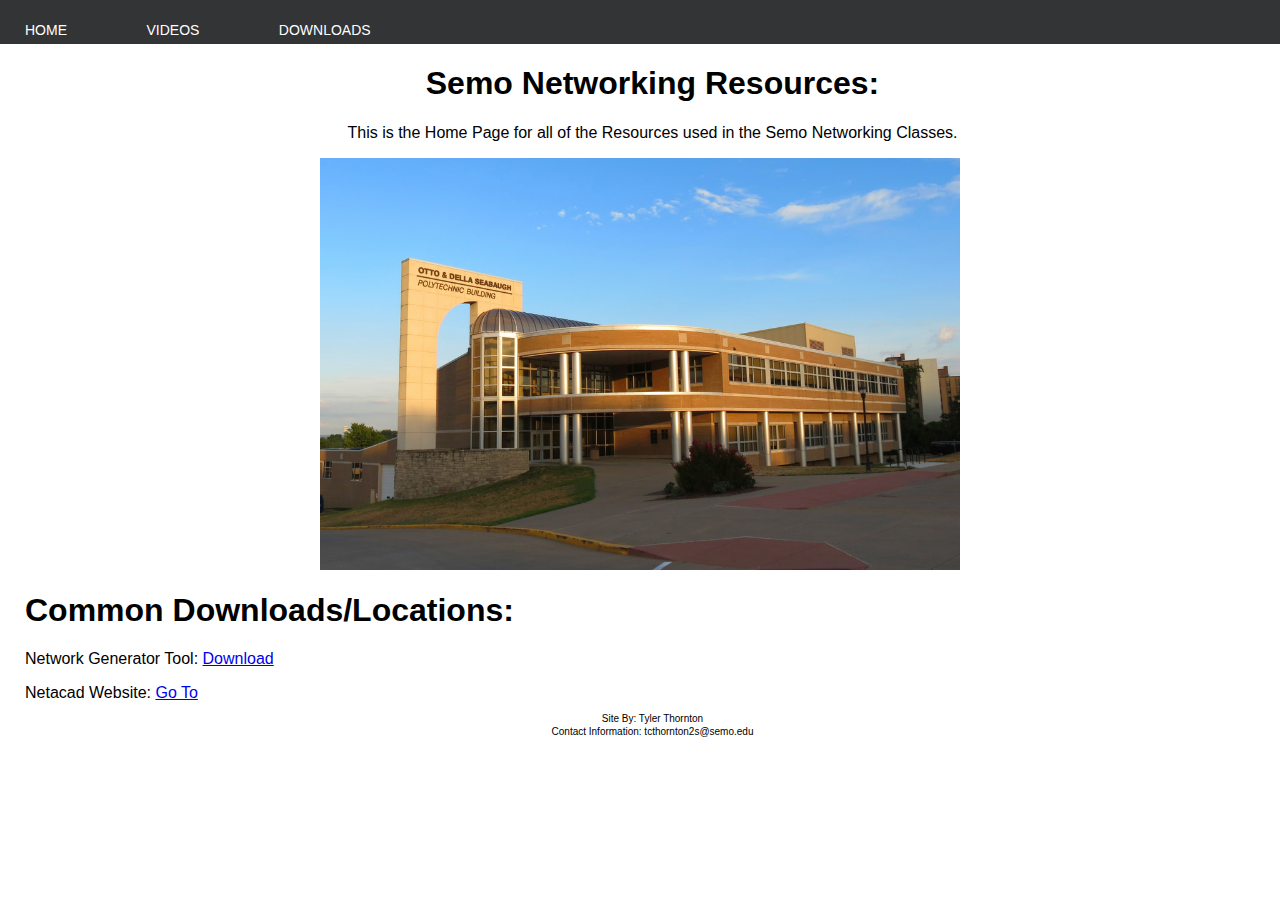
<file: index.html>
<!DOCTYPE html>
<html>
<head>
	<meta charset="utf=8">
	<title>Semo Networking Resources</title>
	<link rel="stylesheet" href="css/style.css">
</head>

<body>

<header>
    <div class="container">
      <nav>
        <ul>
          <li><a href="index.html">Home</a></li>
          <li><a href="videospage.html">Videos</a></li>
          <li><a href="downloadspage.html">Downloads</a></li>
        </ul>
      </nav>
    </div>
  </header>

<h1 class="title">Semo Networking Resources:</h1>

<p>
This is the Home Page for all of the Resources used in the Semo Networking Classes. 
</p>

<img src="img/building.jpg" alt="Polytech Building" class="center">

<h1 class="packettracer">Common Downloads/Locations:</h1>
	<p class="para">Network Generator Tool: <a href="assets/telecomgenerator/networkgeneratortool.exe" download target="_blank">Download</a></p>
	<p class="para">Netacad Website: <a href="https://www.netacad.com/">Go To</a></p>


<footer>
	<p>Site By: Tyler Thornton</p>
	<p>Contact Information: tcthornton2s@semo.edu</p>
</footer>

</body>
</html>
</file>
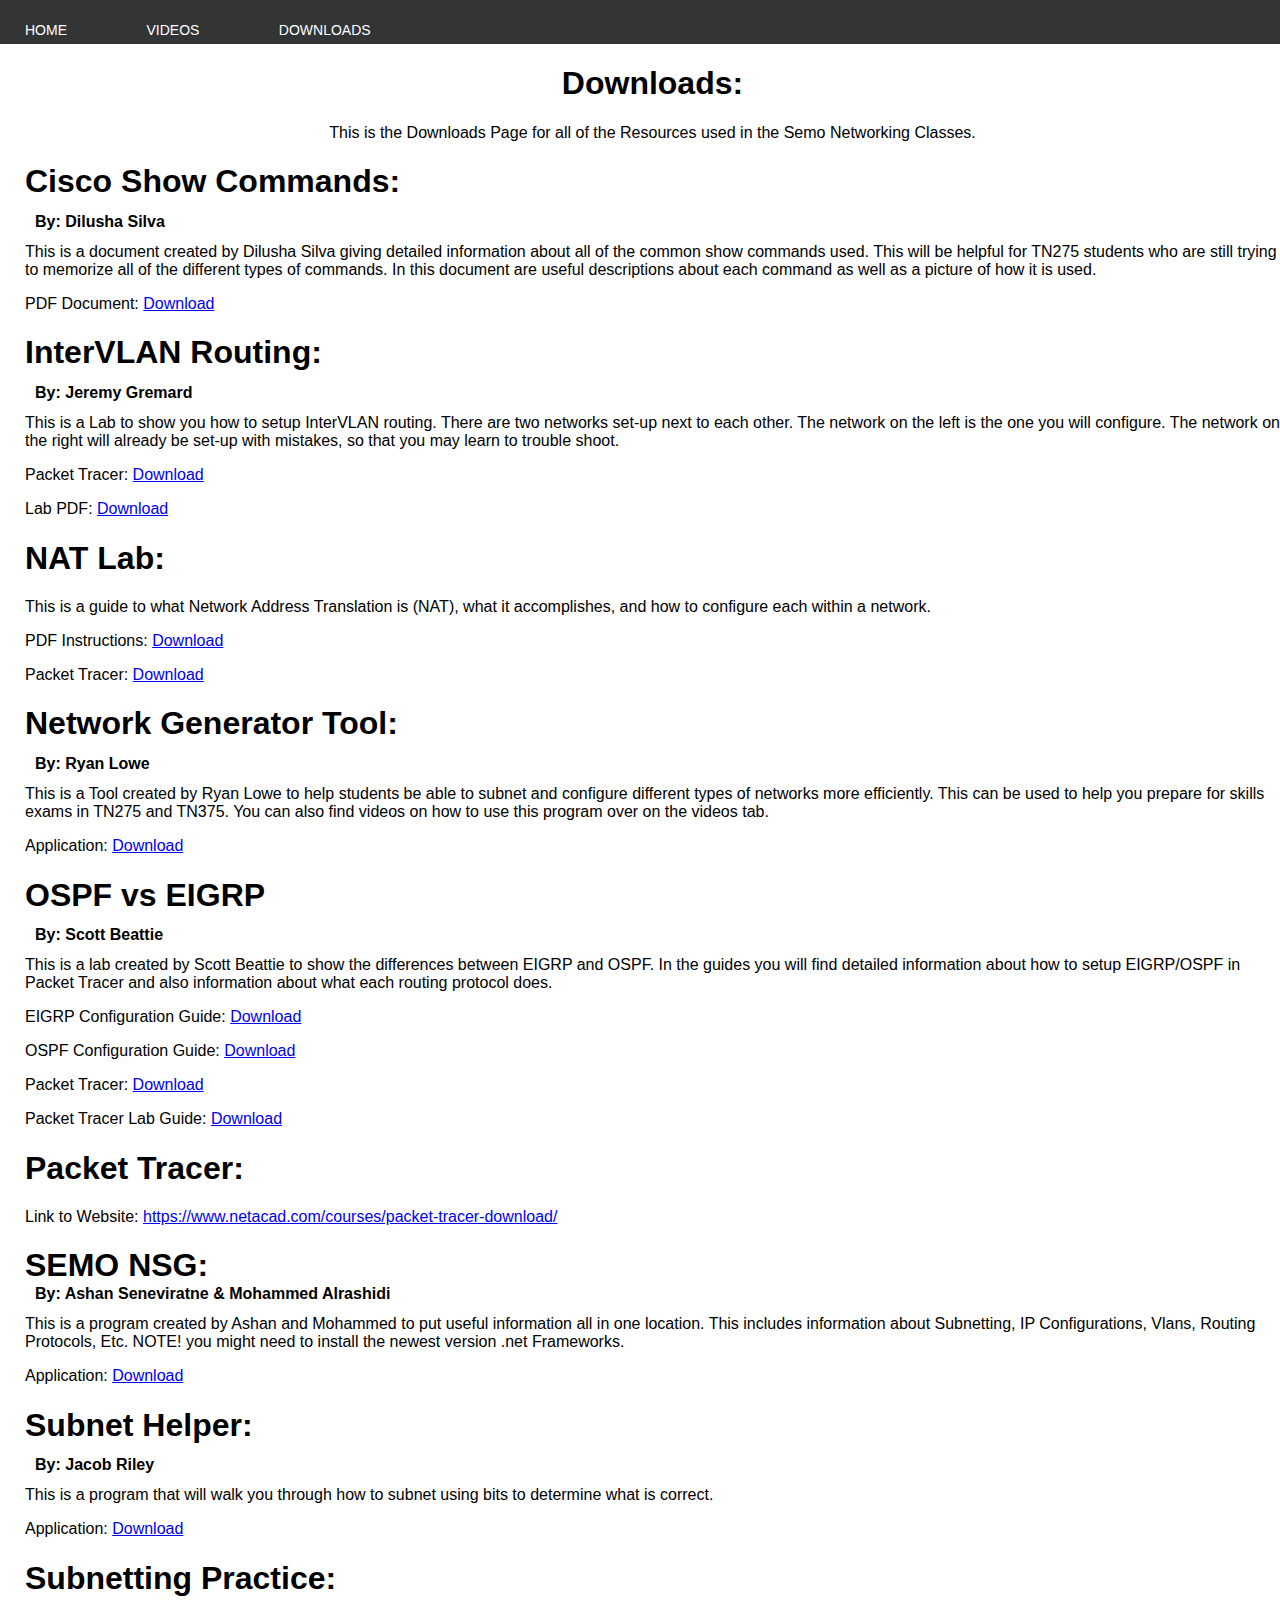
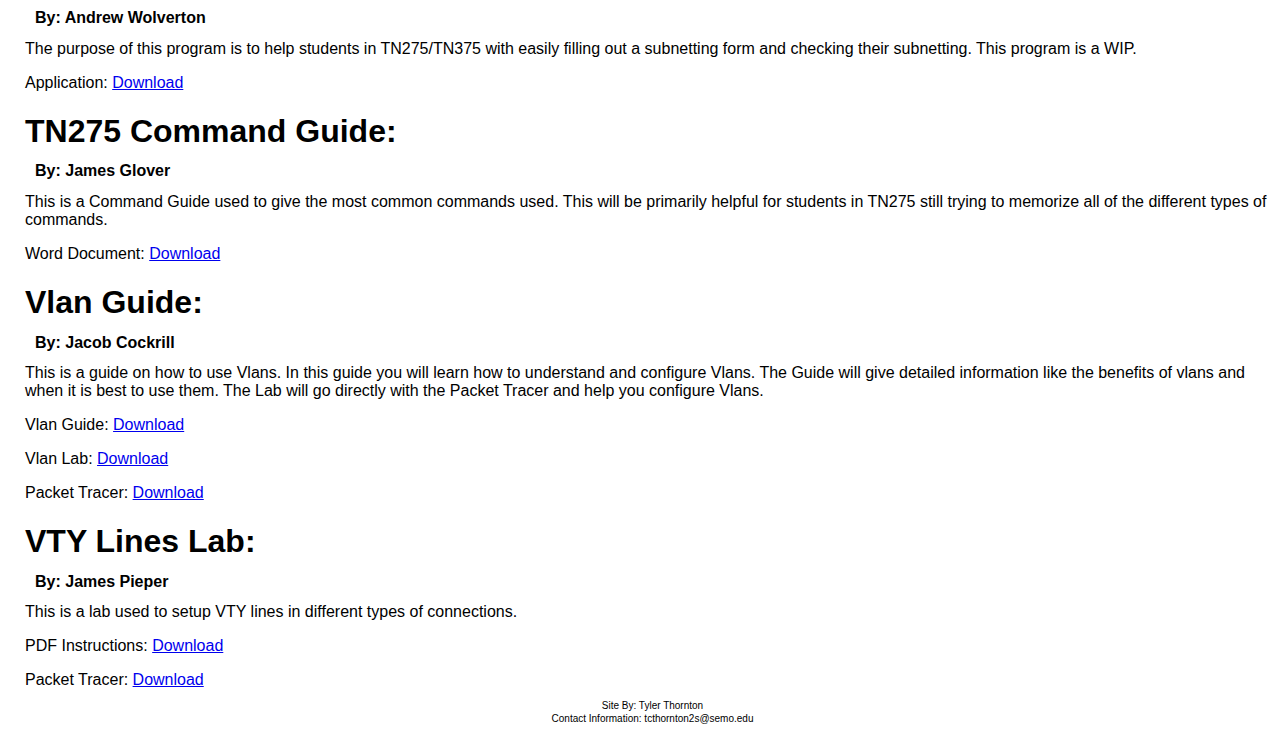
<file: downloadspage.html>
<!DOCTYPE html>
<html>
<head>
	<meta charset="utf=8">
	<title>Semo Networking Resources</title>
	<link rel="stylesheet" href="css/style.css">
</head>

<body>

<header>
    <div class="container">
      <nav>
        <ul>
          <li><a href="index.html">Home</a></li>
          <li><a href="videospage.html">Videos</a></li>
          <li><a href="downloadspage.html">Downloads</a></li>
        </ul>
      </nav>
    </div>
  </header>

<h1 class="title">Downloads:</h1>

<p>
This is the Downloads Page for all of the Resources used in the Semo Networking Classes. 
</p>

<h1 class="packettracer">Cisco Show Commands:</h1><h4 class="h3name">By: Dilusha Silva</h4>
	<p class="para">This is a document created by Dilusha Silva giving detailed information about all of the common show commands used.
			This will be helpful for TN275 students who are still trying to memorize all of the different types of commands. In this document
			are useful descriptions about each command as well as a picture of how it is used.</p>
	<p class="para">PDF Document: <a href="assets/ciscoshowcommands/CiscoShowCommands.pdf" download target="_blank">Download</a></p>

<h1 class="packettracer">InterVLAN Routing:</h1><h4 class="h3name">By: Jeremy Gremard</h4>
	<p class="para">This is a Lab to show you how to setup InterVLAN routing. There are two networks set-up next to each other. The network on
			the left is the one you will configure. The network on the right will already be set-up with mistakes,
			so that you may learn to trouble shoot.</p>
	<p class="para">Packet Tracer: <a href="assets/intervlanrouting/intervlanrouting.pkt">Download</a></p>
	<p class="para">Lab PDF: <a href="assets/intervlanrouting/vlanlab.pdf" download target="_blank">Download</a></p>
	
<h1 class="packettracer">NAT Lab: </h1><h4 class="h3name"></h4>
	<p class="para">This is a guide to what Network Address Translation is (NAT), what it accomplishes, and how to configure each within a network.</p>
	<p class="para">PDF Instructions: <a href="assets/natproject/NATLabInstructions.pdf" download target="_blank">Download</a></p>
	<p class="para">Packet Tracer: <a href="assets/natproject/NATLab.pkt" download target="_blank">Download</a></p>
	
<h1 class="telecomgenerator">Network Generator Tool:</h1><h4 class="h3name">By: Ryan Lowe</h4>
	<p class="para">This is a Tool created by Ryan Lowe to help students be able to subnet and configure different types of networks more efficiently.
			This can be used to help you prepare for skills exams in TN275 and TN375. You can also find videos on how to use this program over on the videos tab.</p>
	<p class="para">Application: <a href="assets/telecomgenerator/networkgeneratortool.exe" download target="_blank">Download</a></p>
	
<h1 class="packettracer">OSPF vs EIGRP</h1><h4 class="h3name">By: Scott Beattie</h4>
	<p class="para">This is a lab created by Scott Beattie to show the differences between EIGRP and OSPF. In the guides you will find detailed information about how 
			to setup EIGRP/OSPF in Packet Tracer and also information about what each routing protocol does.</p>
	<p class="para">EIGRP Configuration Guide: <a href="assets/scottbeattie/EIGRPConfigurationGuide.pdf" download target="_blank">Download</a></p>
	<p class="para">OSPF Configuration Guide: <a href="assets/scottbeattie/OSPFConfigurationGuide.pdf" download target="_blank">Download</a></p>
	<p class="para">Packet Tracer: <a href="assets/scottbeattie/OSPFvsEIGRP.pkt" download target="_blank">Download</a></p>
	<p class="para">Packet Tracer Lab Guide: <a href="assets/scottbeattie/OSPFvsEIGRPLab.docx" download target="_blank">Download</a></p>
	
<h1 class="packettracer">Packet Tracer:</h1>
	<p class="para">Link to Website: <a href="https://www.netacad.com/courses/packet-tracer-download/">https://www.netacad.com/courses/packet-tracer-download/</a></p>
	
<h1 class="semonsg">SEMO NSG:</h1><h4 class="h3name">By: Ashan Seneviratne & Mohammed Alrashidi</h4>
	<p class="para">This is a program created by Ashan and Mohammed to put useful information all in one location. This includes information about
			Subnetting, IP Configurations, Vlans, Routing Protocols, Etc. NOTE! you might need to install the newest version .net Frameworks.</p>
	<p class="para">Application: <a href="assets/subnethelper.exe">Download</a></p>

<h1 class="packettracer">Subnet Helper:</h1><h4 class="h3name">By: Jacob Riley</h4>
	<p class="para">This is a program that will walk you through how to subnet using bits to determine what is correct.</p>
	<p class="para">Application: <a href="assets/subnethelper.exe">Download</a></p>

<h1 class="packettracer">Subnetting Practice:</h1><h4 class="h3name">By: Andrew Wolverton</h4>
	<p class="para">The purpose of this program is to help students in TN275/TN375 with easily filling out a subnetting form and checking their subnetting. This program is a WIP.</p>
	<p class="para">Application: <a href="assets/subnettingpractice.exe">Download</a></p>
	
<h1 class="packettracer">TN275 Command Guide:</h1><h4 class="h3name">By: James Glover</h4>
	<p class="para">This is a Command Guide used to give the most common commands used. This will be primarily helpful for students in TN275 still trying to memorize all of the different types of commands.</p>
	<p class="para">Word Document: <a href="assets/jamesglover/TN275CommandGuide.docx">Download</a></p>
	
<h1 class="packettracer">Vlan Guide:</h1><h4 class="h3name">By: Jacob Cockrill</h4>
	<p class="para">This is a guide on how to use Vlans. In this guide you will learn how to understand and configure Vlans. The Guide will give detailed information like the benefits of vlans and when it is best to use them. 
			The Lab will go directly with the Packet Tracer and help you configure Vlans.</p>
	<p class="para">Vlan Guide: <a href="assets/jacobcockrill/VlanGuide.docx">Download</a></p>
	<p class="para">Vlan Lab: <a href="assets/jacobcockrill/VlanLab.docx">Download</a></p>
	<p class="para">Packet Tracer: <a href="assets/jacobcockrill/VlanPacketTracer.pkt">Download</a></p>
	
<h1 class="packettracer">VTY Lines Lab: </h1><h4 class="h3name">By: James Pieper</h4>
	<p class="para">This is a lab used to setup VTY lines in different types of connections.</p>
	<p class="para">PDF Instructions: <a href="assets/jamespieper/VTYLines.pdf" download target="_blank">Download</a></p>
	<p class="para">Packet Tracer: <a href="assets/jamespieper/VTYLines.pkz" download target="_blank">Download</a></p>
	
<footer>
	<p>Site By: Tyler Thornton</p>
	<p>Contact Information: tcthornton2s@semo.edu</p>
</footer>















</body>
</html>
</file>
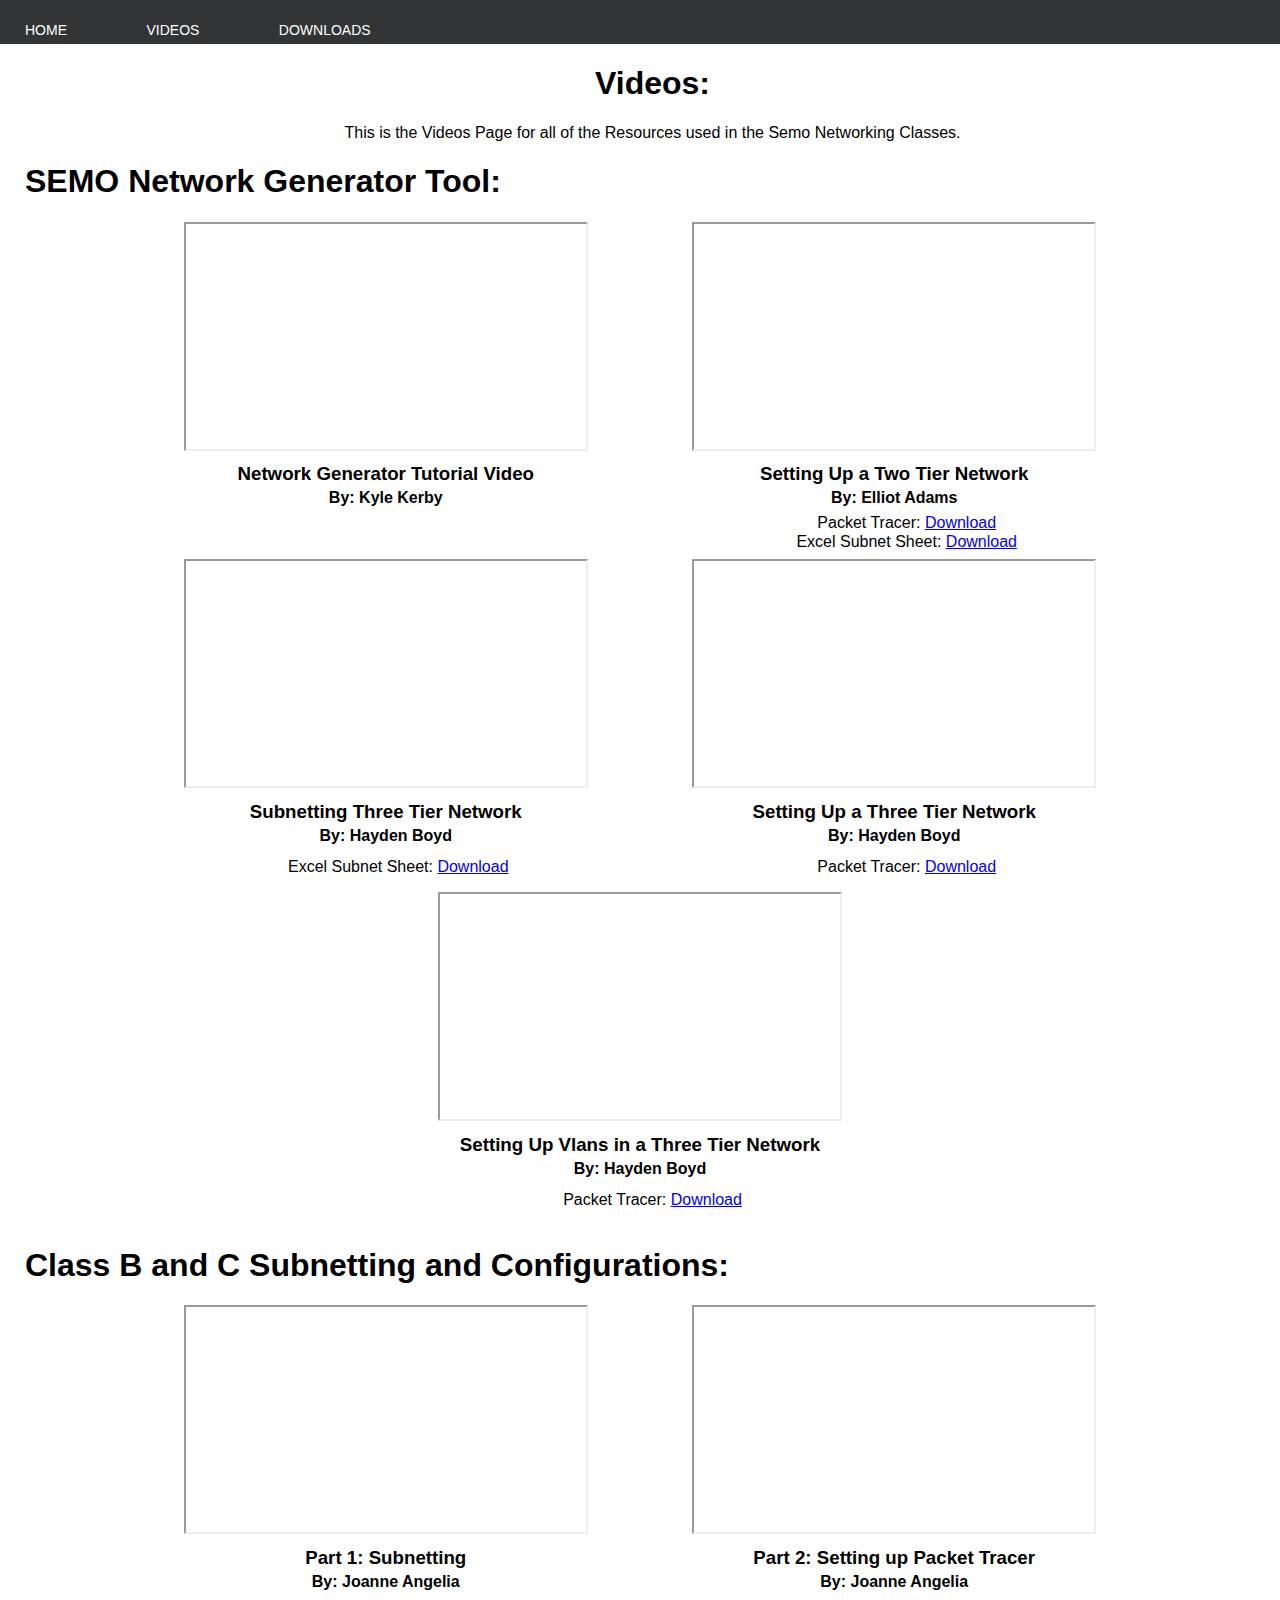
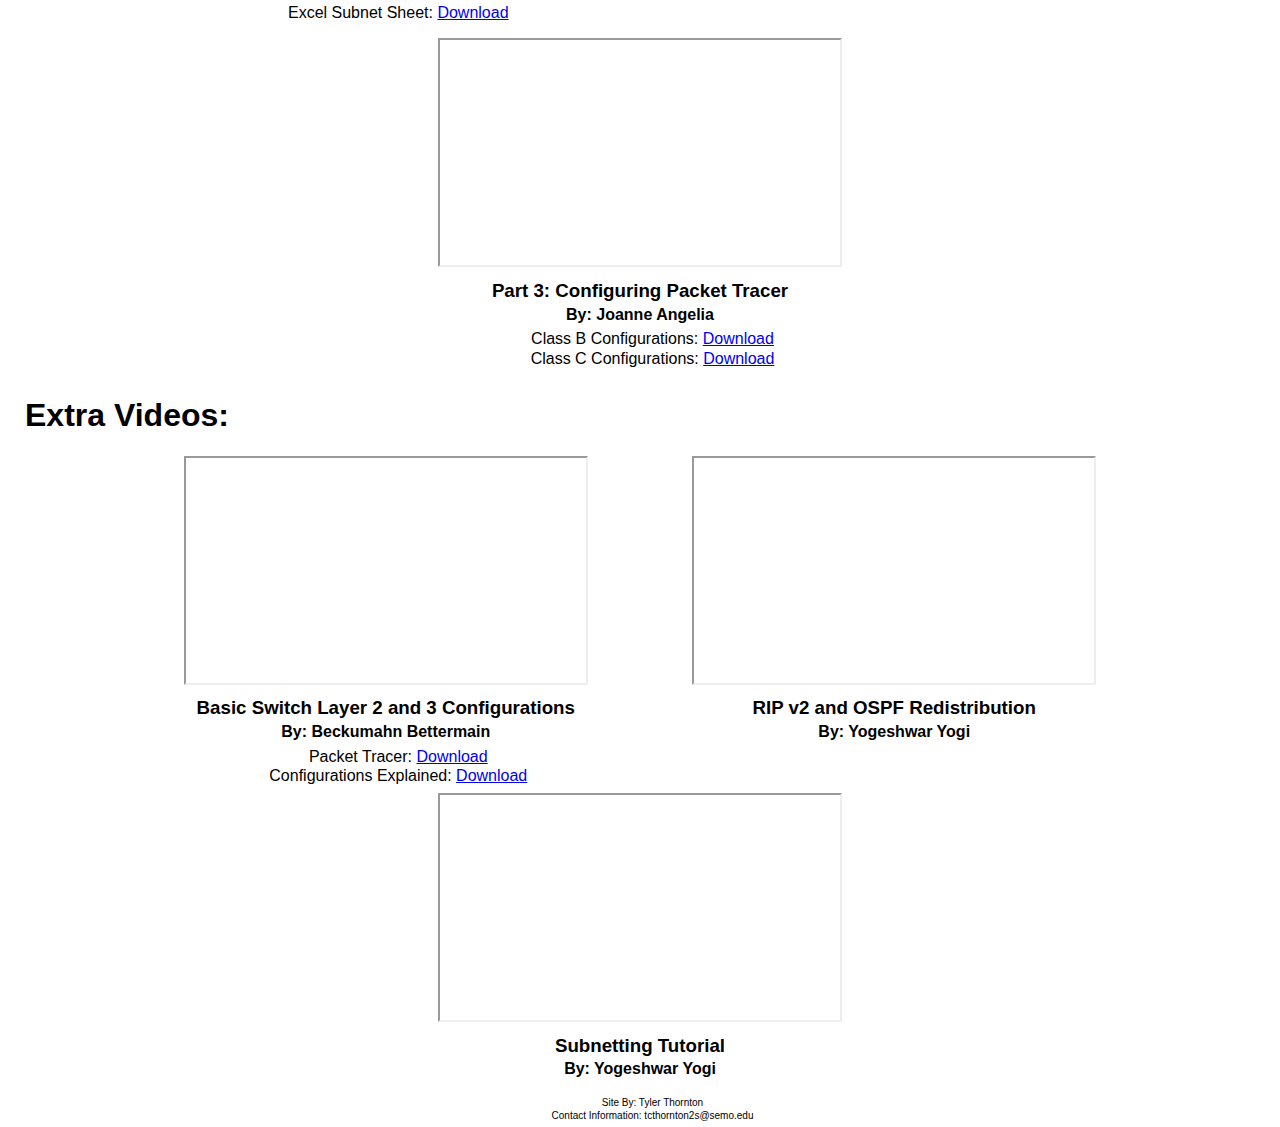
<file: videospage.html>
<!DOCTYPE html>
<html>
<head>
	<meta charset="utf=8">
	<title>Semo Networking Resources</title>
	<link rel="stylesheet" href="css/style.css">
</head>

<body>

<header>
    <div class="container">
      <nav>
        <ul>
          <li><a href="index.html">Home</a></li>
          <li><a href="videospage.html">Videos</a></li>
          <li><a href="downloadspage.html">Downloads</a></li>
        </ul>
      </nav>
    </div>
  </header>

<h1 class="title">Videos:</h1>

<p>
This is the Videos Page for all of the Resources used in the Semo Networking Classes. 
</p>

<h1 class="networkgeneratortitle">SEMO Network Generator Tool:</h1>

<div class="networkgenerator">

	
		<!--Tutorial Video-->
		<div class="tutorialvideo">
			<!--Actual Video-->
			<div class="tutorialvideoactual">
			<iframe width="400" height="225" src="https://www.youtube.com/embed/P2yQOEA66G0?rel=0" 
			frameborder="1" allow="autoplay; encrypted-media" allowfullscreen></iframe>
			</div>
			
			<!--Three Tier Vlan Video Title-->
			<div class="tutorialvideotitle"><h3>Network Generator Tutorial Video</h3><h4>By: Kyle Kerby</h4></div>
			
			<!--Three Tier Vlan Video Resources-->
			<div class="tutorialvideoresources">
			</div>
		</div>
		
		<!--Two Tier Network Video-->
		<div class="twotier">
			<!--Actual Two Tier Video-->
			<div ="twotieractual">
			<iframe width="400" height="225" src="https://www.youtube.com/embed/Gr_tUMsxzyQ?rel=0"
			frameborder="1" allow="autoplay; encrypted-media" allowfullscreen></iframe>
			</div>
			
			<!--Two Tier Video Title-->
			<div class="twotiertitle"><h3>Setting Up a Two Tier Network</h3><h4>By: Elliot Adams</h4></div>
			
			<!--Two Tier Resources-->
			<div class="twotierresources">
			<p>Packet Tracer: <a href="assets/networkgenerator/twotier/TN275project.pkt" download target="_blank">Download</a></p>
			<p>Excel Subnet Sheet: <a href="assets/networkgenerator/twotier/subnet.xlsx" download target="_blank">Download</a></p>
			</div>
		</div>
		
		<!--Three Tier Subnet Video-->
		<div class="threetiersubnet">
			<!--Actual Video-->
			<iframe width="400" height="225" src="https://www.youtube.com/embed/zEtIsMZM1Oc?rel=0" 
			frameborder="1" allow="autoplay; encrypted-media" allowfullscreen></iframe>
			
			<!--Three Tier Subnet Video Title-->
			<div class="threetiersubnettitle"><h3>Subnetting Three Tier Network</h3><h4>By: Hayden Boyd</h4></div>
			
			<!--Three Tier Config Video Resources-->
			<div class="threetiersubnetresources">
			<p>Excel Subnet Sheet: <a href="assets/networkgenerator/threetier/blankipchart.xlsx" download target="_blank">Download</a></p>
			</div>
		</div>	
		
		<!--Three Tier Subnet Video-->
		<div class="threetierconfig">
			<!--Actual Video-->
			<iframe width="400" height="225" src="https://www.youtube.com/embed/N_5A9gOqMQ4?rel=0" 
			frameborder="1" allow="autoplay; encrypted-media" allowfullscreen></iframe>
			
			<!--Three Tier Subnet Video Title-->
			<div class="threetierconfigtitle"><h3>Setting Up a Three Tier Network</h3><h4>By: Hayden Boyd</h4></div>
			
			<!--Two Tier Resources-->
			<div class="threetierconfigresources">
			<p>Packet Tracer: <a href="assets/networkgenerator/threetier/practiceroutingpackettracer.pkt" download target="_blank">Download</a></p>
			</div>
		</div>
		
		<!--Three Tier Vlan Video-->
		<div class="threetiervlan">
			<!--Actual Video-->
			<iframe width="400" height="225" src="https://www.youtube.com/embed/lFt_D5Gp9hg?rel=0" 
			frameborder="1" allow="autoplay; encrypted-media" allowfullscreen></iframe>
			
			<!--Three Tier Vlan Video Title-->
			<div class="threetiervlantitle"><h3>Setting Up Vlans in a Three Tier Network</h3><h4>By: Hayden Boyd</h4></div>
			
			<!--Three Tier Vlan Video Resources-->
			<div class="threetiervlanresources">
			<p>Packet Tracer: <a href="assets/networkgenerator/threetier/practicevlanpackettracer.pkt" download target="_blank">Download</a></p>
			</div>
		</div>
</div>

<h1 class="networkgeneratortitle">Class B and C Subnetting and Configurations:</h1>

<div class="classb">
		<!--Subnetting Video-->
		<div class="classbsubnet">
			<!--Actual Video-->
			<div class="classbsubnetacutal">
			<iframe width="400" height="225" src="https://www.youtube.com/embed/aelHzev-uSA?rel=0" 
			frameborder="1" allow="autoplay; encrypted-media" allowfullscreen></iframe>
			</div>
			
			<!--Video Title-->
			<div class="classbsubnettitle"><h3>Part 1: Subnetting</h3><h4>By: Joanne Angelia</h4></div>
			
			<!--Video Resources-->
			<div class="classbsubnetresources">
				<p>Excel Subnet Sheet: <a href="assets/classbsubnet/subnetclassb.xlsx" download target="_blank">Download</a></p>
			</div>
		</div>
		
		
		<!--Setup Video-->
		<div class="classbsetup">
			<!--Actual Video-->
			<div class="classbsetupacutal">
			<iframe width="400" height="225" src="https://www.youtube.com/embed/1_nLmyXLErY?rel=0" 
			frameborder="1" allow="autoplay; encrypted-media" allowfullscreen></iframe>
			</div>
			
			<!--Video Title-->
			<div class="classbsetuptitle"><h3>Part 2: Setting up Packet Tracer</h3><h4>By: Joanne Angelia</h4></div>
			
			<!--Video Resources-->
			<div class="classbsetupresources">
			</div>
		</div>
		
		<!--Setup Video-->
		<div class="classbconfig">
			<!--Actual Video-->
			<div class="classbconfigacutal">
			<iframe width="400" height="225" src="https://www.youtube.com/embed/hfnnO8bI_9A?rel=0" 
			frameborder="1" allow="autoplay; encrypted-media" allowfullscreen></iframe>
			</div>
			
			<!--Video Title-->
			<div class="classbconfigtitle"><h3>Part 3: Configuring Packet Tracer</h3><h4>By: Joanne Angelia</h4></div>
			
			<!--Video Resources-->
			<div class="classbconfigresources">
				<p>Class B Configurations: <a href="assets/classbsubnet/classbconfig.pdf" download target="_blank">Download</a></p>
				<p>Class C Configurations: <a href="assets/classbsubnet/classcconfig.pdf" download target="_blank">Download</a></p>
			</div>
		</div>
</div>

<h1 class="networkgeneratortitle">Extra Videos:</h1>

<div class="extravideo">

		<!--Subnetting Video-->
		<div class="basicswitch">
			<!--Actual Video-->
			<div class="basicswitchactual">
			<iframe width="400" height="225" src="https://www.youtube.com/embed/aelHzev-uSA?rel=0" 
			frameborder="1" allow="autoplay; encrypted-media" allowfullscreen></iframe>
			</div>
			
			<!--Video Title-->
			<div class="basicswitchtitle"><h3>Basic Switch Layer 2 and 3 Configurations</h3><h4>By: Beckumahn Bettermain</h4></div>
			
			<!--Video Resources-->
			<div class="basicswitchresources">
				<p>Packet Tracer: <a href="assets/classbsubnet/subnetclassb.xlsx" download target="_blank">Download</a></p>
				<p>Configurations Explained: <a href="assets/classbsubnet/subnetclassb.xlsx" download target="_blank">Download</a></p>
			</div>
		</div>
		
		
		<!--Setup Video-->
		<div class="rip">
			<!--Actual Video-->
			<div class="ripactual">
			<iframe width="400" height="225" src="https://www.youtube.com/embed/1_nLmyXLErY?rel=0" 
			frameborder="1" allow="autoplay; encrypted-media" allowfullscreen></iframe>
			</div>
			
			<!--Video Title-->
			<div class="riptitle"><h3>RIP v2 and OSPF Redistribution</h3><h4>By: Yogeshwar Yogi</h4></div>
			
			<!--Video Resources-->
			<div class="ripresources">
			</div>
		</div>
		
		<!--Setup Video-->
		<div class="subnetyogi">
			<!--Actual Video-->
			<div class="subnetyogiactual">
			<iframe width="400" height="225" src="https://www.youtube.com/embed/hfnnO8bI_9A?rel=0" 
			frameborder="1" allow="autoplay; encrypted-media" allowfullscreen></iframe>
			</div>
			
			<!--Video Title-->
			<div class="subnetyogititle"><h3>Subnetting Tutorial</h3><h4>By: Yogeshwar Yogi</h4></div>
			
			<!--Video Resources-->
			<div class="subnetyogiresources">
			</div>
		</div>
</div>

<footer>
	<p>Site By: Tyler Thornton</p>
	<p>Contact Information: tcthornton2s@semo.edu</p>
</footer>





</body>
</html>
</file>
<file: css/style.css>
body {
	margin: 0;
	font-family: 'Work Sans', sans-serif;
	font-weight: 400;
}

.container {
	margin: 0 auto;

}

.video{
	margin: 0 auto;
}

header {
  background: #333435;
}

header::after {
  content: '';
  display: table;
  clear: both;
}


nav {
  float: left;
  padding: 0.5px 0;
  word-spacing: 50px;
}

nav ul {
  margin: 0;
  padding: 0;
  list-style: none;
}

nav li {
  display: inline-block;
  margin-left: 25px;
  padding-top: 20px;
  padding-bottom: 5px;

  position: relative;
}

nav a {
  color: #FFFFFF;
  text-decoration: none;
  text-transform: uppercase;
  font-size: 14px;
}

nav a:hover {
  color: #d6d6d6;
}

nav a::before {
  content: '';
  display: block;
  height: 5px;
  background-color: #d6d6d6;

  position: absolute;
  top: 0;
  width: 0%;

  transition: all ease-in-out 150ms;
}

nav a:hover::before {
  width: 100%;
}


h1 {
	margin-left: 25px;
	text-align: center;
}

p {
	margin-left: 25px;
	text-align: center;
}

.title2{
	margin-left: 25px;
}


.center{
	display: block;
	margin-left: auto;
	margin-right: auto;
	width: 50%;
}



/*THIS IS THE START OF THE VIDEOS PAGE!*/
/**/
/**/



/*This is the Style Settings for All Network Generator Videos*/
.networkgenerator{
	margin: 0 auto;
	text-align: center;
    position:relative;
    background:hidden;
    width:100%;
    min-width:100px;
}

.networkgeneratortitle{
	text-align: left;
}




/*This is the Style Settings for Tutorial Video*/
.tutorialvideo{
	display: inline-block;
	vertical-align: top;
	position: relative;
	padding-left: 50px;
	padding-right: 50px;
}
.tutorialvideoactual{

}
.tutorialvideotitle{
	line-height: 15%;
}
.tutorialvideoresources{

}



/*This is the Style Settings for Two Tier Video*/
.twotier{
	display: inline-block;
	vertical-align: top;
	position: relative;
	padding-left: 50px;
	padding-right: 50px;
}
.twotieractual{
	
}
.twotiertitle{
	line-height: 15%;	
}
.twotierresources{
	line-height: 20%;
}


/*This is the Style Settings for Three Tier Subnet Video*/
.threetiersubnet{
	display: inline-block;
	vertical-align: top;
	position: relative;
	padding-left: 50px;
	padding-right: 50px;
}
.threetiersubnettitle{
	line-height: 15%;
}
.threetiersubnetresources{

}



/*This is the Style Settings for Three Tier Config Video*/
.threetierconfig{
	display: inline-block;
	vertical-align: top;
	position: relative;
	padding-left: 50px;
	padding-right: 50px;
}
.threetierconfigtitle{
	line-height: 15%;
}
.threetierconfigresources{

}



/*This is the Style Settings for Three Tier Vlan Video*/
.threetiervlan{
	display: inline-block;
	vertical-align: top;
	position: relative;
	padding-left: 50px;
	padding-right: 50px;
}
.threetiervlantitle{
	line-height: 15%;	
}
.threetiervlanresources{

}




/*This is the Style Settings for All Class B Videos*/
.classb{
	margin: 0 auto;
	text-align: center;
    position:relative;
    background:hidden;
    width:100%;
    min-width:100px;
}

.classbtitle{
	text-align: left;
}




/*This is the Style Settings for Subnetting Video*/
.classbsubnet{
	display: inline-block;
	vertical-align: top;
	position: relative;
	padding-left: 50px;
	padding-right: 50px;
}
.classbsubnetactual{
}
.classbsubnettitle{
	line-height: 15%;
}
.classbsubnetresources{

}

/*This is the Style Settings for Setup Video*/
.classbsetup{
	display: inline-block;
	vertical-align: top;
	position: relative;
	padding-left: 50px;
	padding-right: 50px;
}
.classbsetupactual{
}
.classbsetuptitle{
	line-height: 15%;
}
.classbsetupresources{

}


/*This is the Style Settings for Config Video*/
.classbconfig{
	display: inline-block;
	vertical-align: top;
	position: relative;
	padding-left: 50px;
	padding-right: 50px;
}
.classbconfigactual{
}
.classbconfigtitle{
	line-height: 15%;
}
.classbconfigresources{
	line-height: 20%;
}



/*This is the Style Settings for All EXTRA Videos*/
.extravideo{
	margin: 0 auto;
	text-align: center;
    position:relative;
    background:hidden;
    width:100%;
    min-width:100px;
}

.networkgeneratortitle{
	text-align: left;
}




/*This is the Style Settings for Basic Switch Video*/
.basicswitch{
	display: inline-block;
	vertical-align: top;
	position: relative;
	padding-left: 50px;
	padding-right: 50px;
}
.basicswitchactual{

}
.basicswitchtitle{
	line-height: 15%;
}
.basicswitchresources{
	line-height: 20%;
}

/*This is the Style Settings for RIP and OSPF Video*/
.rip{
	display: inline-block;
	vertical-align: top;
	position: relative;
	padding-left: 50px;
	padding-right: 50px;
}
.ripactual{

}
.riptitle{
	line-height: 15%;
}
.ripresources{

}

/*This is the Style Settings for RIP and OSPF Video*/
.subnetyogi{
	display: inline-block;
	vertical-align: top;
	position: relative;
	padding-left: 50px;
	padding-right: 50px;
}
.subnetyogiactual{

}
.subnetyogititle{
	line-height: 15%;
}
.subnetyogiresources{

}




/*This is the start of the Downloads Page CSS Styles*/
.telecomgenerator{
	text-align: left;
}
.para{
	text-align: left;
}
.packettracer{
	text-align: left;
}

.semonsg{
	padding-top: 10px;
	text-align: left;
	line-height: 15px;
}
.h3name{
	margin-left:35px;
	line-height: 0;
	text-align: left;
}


footer{
	bottom: 0;
	line-height: 25%;
	font-size: 10px;
	text-align: center;
	width: 100%
	padding-top: 15px;
}
</file>
